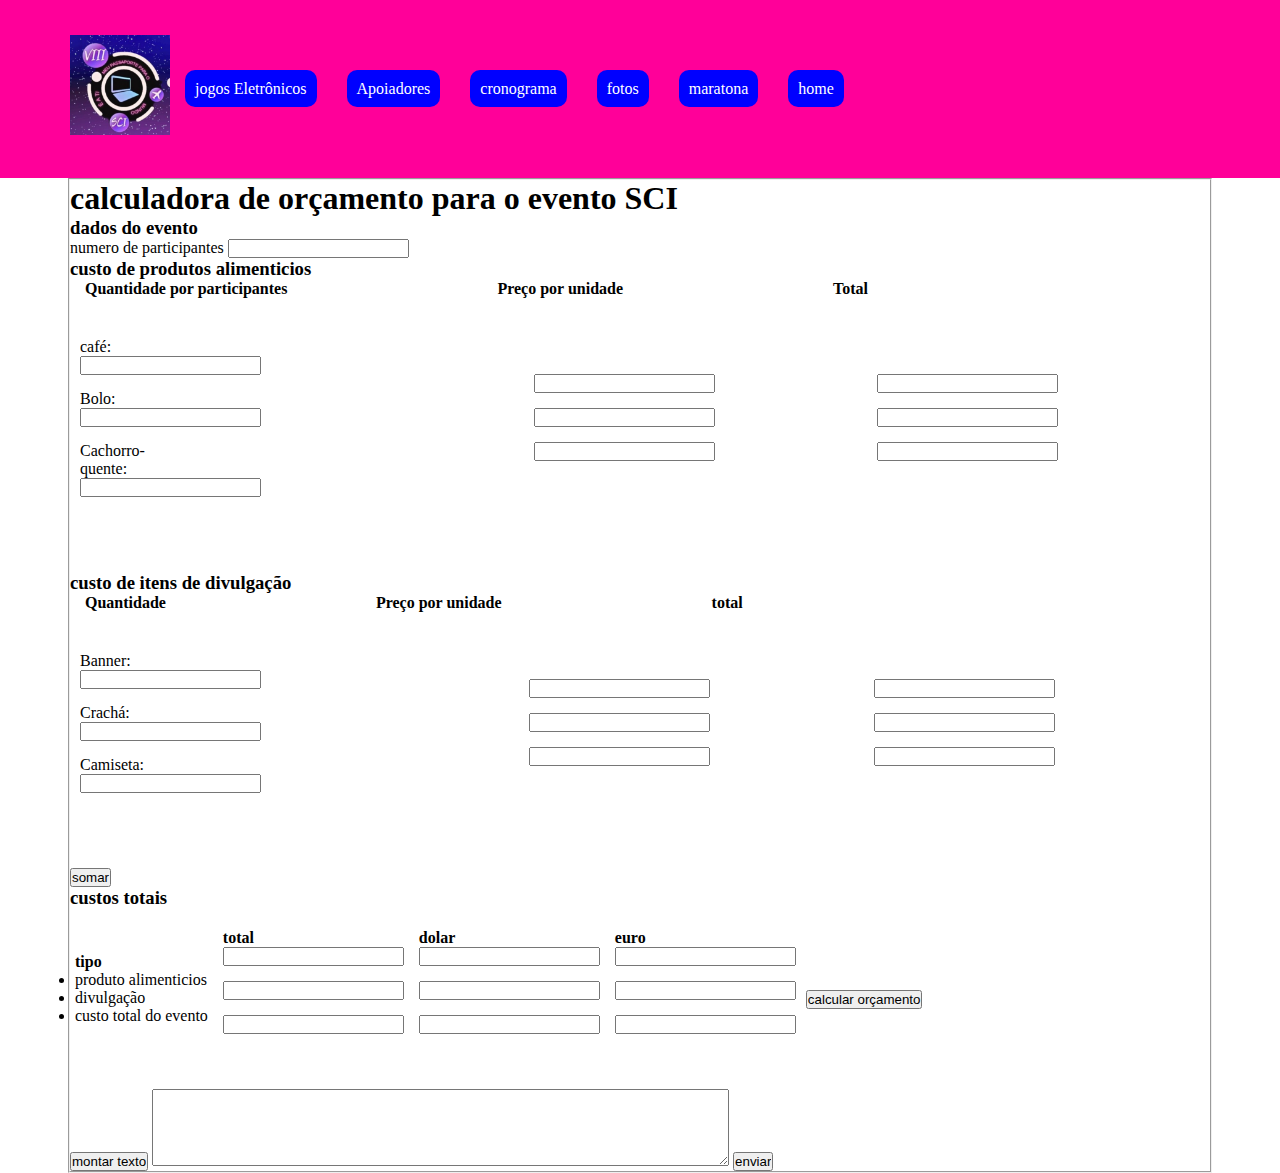
<file: calculadora.html>
<!DOCTYPE html>
<html lang="pt-br">

<head>
    <meta charset="UTF-8">
    <meta name="viewport" content="width=device-width, initial-scale=1.0">
    <title>calculadora de orçamento</title>
    <link rel="stylesheet" href="assets/css/calculadora.css">

    <script src="js/calculadora.js"></script>
</head>

<body>
    <nav>
        <div class="container">
            <h1><a href="index.html">
                    <img src="assets/img/logotipo.jpg" alt="logotipo da semana acadêmica">
                </a>
            </h1>
            <ul>
                <li><a href="#jogos">jogos Eletrônicos</a></li>
                <li><a href="#Apoio">Apoiadores</a></li>
                <li><a href="cronograma.html">cronograma</a></li>
                <li><a href="https://videira.ifc.edu.br/tecnico-informatica/sci-semana-academica-da-ciencia-da-computacao-e-informatica/" target="_blank">fotos</a></li>
                <li><a href="https://docs.google.com/forms/d/e/1FAIpQLSe8q_YT8unX1__h57OHXDcQyWdFtbWxUno8VuErhHajIeO6vg/closedform" target="_blank">maratona</a></li>
                <li><a href="index.html">home</a></li>
            </ul>
        </div>
    </nav>

    <form id="calculadora">

        <fieldset align="left" ; style = "width: 70%; margin: 0px auto;">

            <h1>calculadora de orçamento para o evento SCI</h1>
            <h3>dados do evento</h3>

            numero de participantes <input id="numero_participantes" type="text"readonly>

            <h3>custo de produtos alimenticios</h3>

            <div class="title">
                <h4>Quantidade por participantes</h4>
                <h4>Preço por unidade</h4>
                <h4>Total</h4>
            </div>

            <div class="container">

                <div class="comida">
                    <div class="col-3">
                        <label for="idcafe">café:</label>
                        <input id="idcafe" name="cafe" type="text"  required>

                        <label for="idbolo">Bolo:</label>
                        <input id="idbolo" name="bolo" type="text"  required>

                        <label for="idcachorro">Cachorro-quente:</label>
                        <input id="idcachorro" name="cachorro" type="text"  required>
                    </div>
                </div>

                <div class="valor">
                    <div class="col-3">
                        <input id="ValorCafe" name="ValorCafe" type="text" required>

                        
                        <input id="ValorBolo" name="ValorBolo" type="text" required>

                        
                        <input id="ValorCachorro" name="ValorCachorro" type="text"  required>
                    </div>
                </div>

                <div class="totalA">
                    <div class="col-3">
                        <input id="idTotal1" type="text"readonly>                      
                        <input id="idTotal2" type="text" readonly>
                        <input id="idTotal3" type="text" readonly>
                    </div>
                </div>

            </div>




            <h3>custo de itens de divulgação</h3>

            <div class="title2">
                <h4>Quantidade</h4>
                <h4>Preço por unidade</h4>
                <h4>total</h4>
            </div>
            <div class="container">

                <div class="comida">
                    <div class="col-3">
                        <label for="idBanner">Banner:</label>

                        <input id="idBanner" name="Banner" type="text"  required>
                        <label for="idCrachá">Crachá:</label>

                        <input id="idCrachá" name="Crachá" type="text" required>
                        <label for="idCamiseta">Camiseta:</label>

                        <input id="idCamiseta" name="Camiseta" type="text"  required>
                    </div>
                </div>

                <div class="valor">
                    <div class="col-3">        
                        <input id="ValorBanner" name="ValorBanner" type="text"required>

                       
                        <input id="ValorCrachá" name="ValorCrachá" type="text"required>

                        
                        <input id="ValorCamiseta" name="ValorCamiseta" type="text"required>
                    </div>
                </div>

                <div class="totalB">
                    <div class="col-3">
                        <input id="idTotal4" type="text"readonly/>
                        <input id="idTotal5" type="text"readonly />
                        <input id="idTotal6" type="text"readonly />
                    </div>
                </div>
            </div>

            <button onclick="calcularTotal(event)">somar</button>

            <h3>custos totais</h3>

            <div class="container">
                <div class="list1">
                    <h4>tipo</h4>
                    <br>
                    <ul>
                        <li>produto alimenticios</li>
                        <li>divulgação</li>
                        <li>custo total do evento</li>
                    </ul>
                </div>

                <div class="totalF">
                    <h4>total</h4>
                    <br>
                    <input id="idtotalF1" type="text" readonly/><br>
                    <input id="idtotalF2" type="text" readonly/><br>
                    <input id="idtotalF0" type="text" readonly/><br>
                </div>

                <div class="totalD">
                    <h4>dolar</h4>
                    <br>
                    <input id="dolarA" type="text" readonly/><br>
                    <input id="dolarB" type="text" readonly/><br>
                    <input id="dolarC" type="text" readonly/><br>
                </div>

                <div class="totalE">
                    <h4>euro</h4>
                    <br>
                    <input id="euroA" type="text" readonly/><br>
                    <input id="euroB" type="text" readonly/><br>
                    <input id="euroC" type="text" readonly/><br>
                </div>

                <button onclick="bottonOrçamento(event)">calcular orçamento</button>
            </div>

            
                <form action="https://api.headlessforms.cloud/api/v1/form/TmqQ0ch59B" id="idForm" method="POST">
                   <input type="button" value="montar texto" onclick="montartexto()">
                   <textarea name="texto" id="texto" rows="5" cols="70" readonly></textarea>
                   <input type="submit" value="enviar">
                </form>
            
        </fieldset>
    </form>

</body>
</file>
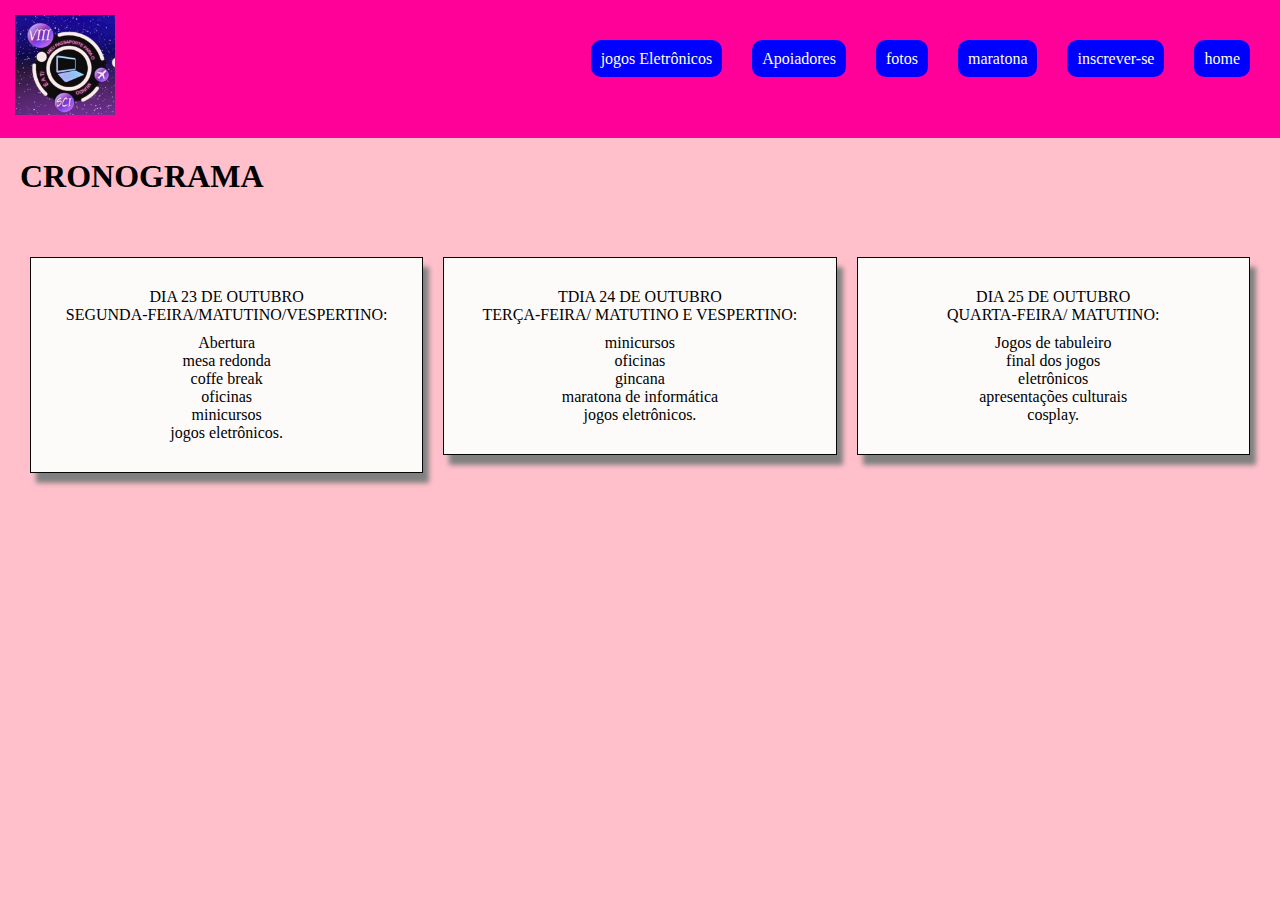
<file: cronograma.html>
<!DOCTYPE html>
<html lang="pt-br">

<head>
    <meta charset="UTF-8">
    <meta name="viewport" content="width=device-width, initial-scale=1.0">
    <title>cronograma</title>
    <link rel="stylesheet" href="assets/css/cronograma.css">

    <head>

    <body>
        <nav>
            <div class="container clearfix">
                <h1><a href="index.html">
                        <img src="assets/img/logotipo.jpg" alt="logotipo da semana acadêmica">
                    </a>
                </h1>
                <ul>
                    <li><a href="#jogos">jogos Eletrônicos</a></li>
                    <li><a href="#Apoio">Apoiadores</a></li>
                    <li><a href="https://videira.ifc.edu.br/tecnico-informatica/sci-semana-academica-da-ciencia-da-computacao-e-informatica/" target="_blank">fotos</a></li>
                    <li><a href="https://docs.google.com/forms/d/e/1FAIpQLSe8q_YT8unX1__h57OHXDcQyWdFtbWxUno8VuErhHajIeO6vg/closedform" target="_blank">maratona</a></li>
                    <li><a href="formulario.html">inscrever-se</a></li>
                    <li><a href="index.html">home</a></li>
                </ul>
            </div>
        </nav>
        <main>
            <section id="opa" class="center1">
                <h1>CRONOGRAMA</h1>
            </section>

            <section class="cards">

                <div class="card">
                    <legend class="legend">DIA 23 DE OUTUBRO<br /> SEGUNDA-FEIRA/MATUTINO/VESPERTINO:</legend>
                    <p>Abertura<br />mesa redonda<br /> coffe break<br />oficinas<br />minicursos <br /> jogos
                        eletrônicos.
                    </p>

                </div>


                <div class="card">
                    <legend class="legend">TDIA 24 DE OUTUBRO<br />TERÇA-FEIRA/ MATUTINO E VESPERTINO:</legend>
                    <p> minicursos<br />oficinas<br /> gincana<br /> maratona de informática <br /> jogos eletrônicos.
                    </p>

                </div>

                <div class="card">
                    <legend class="legend">DIA 25 DE OUTUBRO<br /> QUARTA-FEIRA/ MATUTINO:</legend>
                    <p> Jogos de tabuleiro<br /> final dos jogos<br />
                        eletrônicos<br /> apresentações culturais <br /> cosplay.</p>

                </div>
            </section>
        </main>
    </body>
</file>
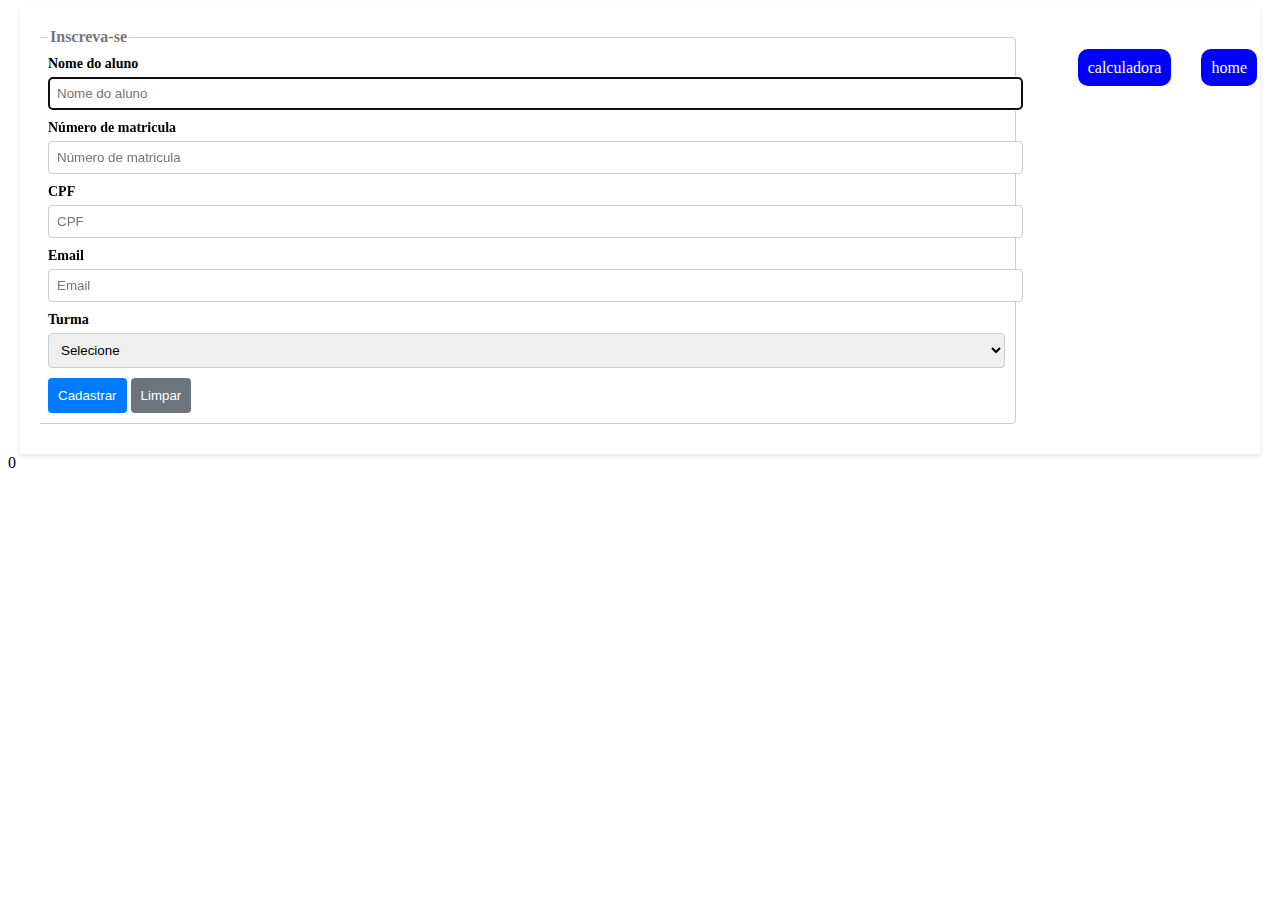
<file: formulario.html>
<!DOCTYPE html>
<html lang="pt-br">

<head>
    <meta charset="UTF-8">
    <meta name="viewport" content="width=device-width, initial-scale=1.0">
    <title>Inscreva-se</title>
    <link rel="stylesheet" href="assets/css/formulario.css">

    <script>

    function mascaraCPF(CPF) {
        var valida = CPF.value;
        valida = valida.replace(/\D/g,"");
        valida = valida.replace(/(\d{3})(\d)/,"$1.$2");
        valida = valida.replace(/(\d{3})(\d)/,"$1.$2");
        valida = valida.replace(/(\d{3})(\d{1,2})$/,"$1-$2");
        CPF.value = valida;
    }

    function enviar(event){
    event.preventDefault();

    var campoNome = document.getElementById('Nome');
    var campoMatricula = document.getElementById('matricula');
    var campoCPF = document.getElementById('CPF');
    var campoEmail = document.getElementById('email');
    var campoTurma = document.getElementById('turma');

    if (campoNome.value && campoMatricula.value && campoCPF.value && campoEmail.value && campoTurma.value) {
        alert('formulario enviado com sucesso!')
        local();
    } else {
        alert('você deve preencher todos os campos')
    }
}

function local() {
    if (!localStorage.getItem('total_inscritos')) {
        localStorage.setItem('total_inscritos', "0");
    }

    var totalInscritos = localStorage.getItem('total_inscritos'); //local storage
    totalInscritos = parseInt(totalInscritos, 10) + 1;
    localStorage.setItem('total_inscritos', totalInscritos);
}
    </script>

</head>

<body>
    <nav>
            <ul>
                <li><a href="calculadora.html">calculadora</a></li>
                <li><a href="index.html">home</a></li>
            </ul>
        </div>
    </nav>

    <main>
        <section class="container">
            <form>
                <fieldset>
                    <legend>Inscreva-se</legend>
                    <div class="input-container">
                        <label for="Nome">Nome do aluno</label>
                        <input type="text" id="Nome" name="Nome" placeholder="Nome do aluno" required autofocus>
                    </div>
                    <div class="input-container">
                        <label for="matricula">Número de matricula</label>
                        <input type="number" id="matricula" name="matricula" placeholder="Número de matricula" required>
                    </div>
                    <div class="input-container">
                        <label for="cpf">CPF</label>
                        <input type="text" id="CPF" name="CPF" placeholder="CPF" autocomplete="off" maxlength="14"
                        oninput="mascaraCPF(this)" required>
                    </div>
                    <div class="input-container">
                        <label for="email">Email</label>
                        <input type="email" id="email" name="email" placeholder="Email" required>
                    </div>
                    <div class="input-container">
                        <label for="turma">Turma</label>
                        <select name="Turma" id="turma" required>
                            <option value="">Selecione</option>
                            <option value="1 INFO A">1 INFO A</option>
                            <option value="1 INFO B">1 INFO B</option>
                            <option value="2 INFO A">2 INFO A</option>
                            <option value="2 INFO B">2 INFO B</option>
                            <option value="3 INFO A">3 INFO A</option>
                            <option value="3 INFO B">3 INFO B</option>
                        </select>
                    </div>
                    <div class="actions">
                        <button onclick="enviar(event)">Cadastrar</button>
                        <button type="reset">Limpar</button>
                    </div>
                </fieldset>
            </form>

        </section>
    </main>
</body>

</html>0
</file>
<file: assets/css/calculadora.css>
* {
    margin: 0;
    padding: 0;
    box-sizing: border-box;
}

.container {
    width: 1140px;
    max-width: 100%;
    margin: auto;
    padding: 20px 0;
    display: flex;
}

body{
    margin: 0 auto;
    padding: 0;
    box-sizing: border-box;
}

nav {
    width: 100%;
    padding: 15px;
    background-color: #ff0099;
}

nav h1 {
    float: left;
}

nav h1 a img {
    width: 100px;
}

nav ul {
    float: right;
}

nav ul li {
    list-style: none;
    display: inline;
    float: left;
    padding: 35px 15px;
}

nav ul li a {
    background-color: blue;
    color: white;
    padding: 10px;
    border-radius: 10px;
    /* margin: 15px; */
    text-decoration: none;
}

nav ul li a:hover {
    background-color: coral;
    color: black;
    background-color: #66ffff;
    width: 375px;
}

.col-1 {width: 8.33%;}
.col-2 {width: 16.66%;}
.col-3 {width: 25%;}
.col-4 {width: 33.32%;}
.col-5 { width: 41.65%;}
.col-6 {width: 49.98%;}
.col-7 {width: 58.31%;}
.col-8 {width: 66.64%;}
.col-9 {width: 74.97%;}
.col-10 {width: 83.3%;}
.col-11 {width: 91.63%;}
.col-12 {width: 100%;}

h4{
    display: inline;
}


div {
    margin: 0px 10px 20px 5px;
    align-items: center;
}

.title, .title2{
display: flex;
}

.title h4{
    margin-right: 200px;
    margin-left: 10px;
}

.title2 h4{
    
    margin-right: 200px;
    margin-left: 10px;
}
 
div input{
  margin-bottom: 15px;
}
</file>
<file: assets/css/cronograma.css>
* {
    margin: 0;
    padding: 0;
    box-sizing: border-box;
}

.card {
    width: calc(33.33% - 20px);
    /* 33.33% - 20px */
    margin: 10px;
    /* margem de 10px para cima e para baixo */
    padding: 30px;
    box-shadow: 6px 10px 5px gray;
    border: solid rgb(5, 5, 5) 1px;
    background-color: #fdfafa;
    text-align: center;
    float: left;
    /* flutua o elemento para a esquerda */
    margin-top: 5%;
    margin-bottom: 5%;
    
}

body{
    background-color: pink;
}

.legend {

    padding-bottom: 10px;
    

}

.card:hover{
    transform: scale(1.1);
    transition: .5s;
}

main {
    padding: 20px;
    /* espaçamento interno */
    overflow: hidden;
    /* esconde o conteúdo que ultrapassa o tamanho do elemento */
}

nav {
    width: 100%;
    padding: 15px;
    background-color: #ff0099;
    float: left;
}

nav h1 {
    float: left;
}

nav h1 a img {
    width: 100px;
}

nav ul {
    float: right;
}

nav ul li {
    list-style: none;
    display: inline;
    float: left;
    padding: 35px 15px;
}

nav ul li a {
    background-color: blue;
    color: white;
    padding: 10px;
    border-radius: 10px;
    /* margin: 15px; */
    text-decoration: none;
}

nav ul li a:hover {
    background-color: coral;
    color: black;
    background-color: #66ffff;
    width: 375px;
}
</file>
<file: assets/css/formulario.css>
.container {
  width: 1200px;
  max-width: 100%;
  margin: 0 auto;
  padding: 20px;
  background-color: #fff;
  box-shadow: 0 2px 4px rgba(0, 0, 0, 0.1);
}


nav{
background-color: #ff0099;
}


nav ul {
  float: right;
}


nav ul li {
  list-style: none;
  display: inline;
  float: left;
  padding: 35px 15px;
}


nav ul li a {
  background-color: blue;
  color: white;
  padding: 10px;
  border-radius: 10px;
  /* margin: 15px; */
  text-decoration: none;
}


form {
overflow: hidden;
}


form fieldset {
border: 1px solid #ccc;
border-radius: 4px;
padding: 10px;
margin-bottom: 10px;
}


form legend {
font-weight: bold;
color: #777;
}
.input-container {
  margin-bottom: 10px;
}


.input-container label {
  display: block;
  margin-bottom: 5px;
  font-weight: bold;
  font-size: 14px;
}


input[type="text"],
input[type="email"],
input[type="number"] {
width: 100%;
padding: 8px;
border: 1px solid #ccc;
border-radius: 4px;
color: #555;
}
.radio-group label {
  display: inline;
  margin-right: 10px;
  font-weight: normal;
}


.input-check {
    display: inline-block;
    margin-right: 10px;
}


.input-check input[type="checkbox"] + label {
    display: inline-block;
    font-weight: normal;
}
select {
  width: 100%;
  padding: 8px;
  border: 1px solid #ccc;
  border-radius: 4px;
}
button {
  background-color: #007bff;
  color: white;
  border: none;
  border-radius: 4px;
  padding: 10px;
  cursor: pointer;
}


button[type="reset"] {
  background-color: #6c757d;
}


button:hover {
  background-color: #0056b3;
}
</file>
